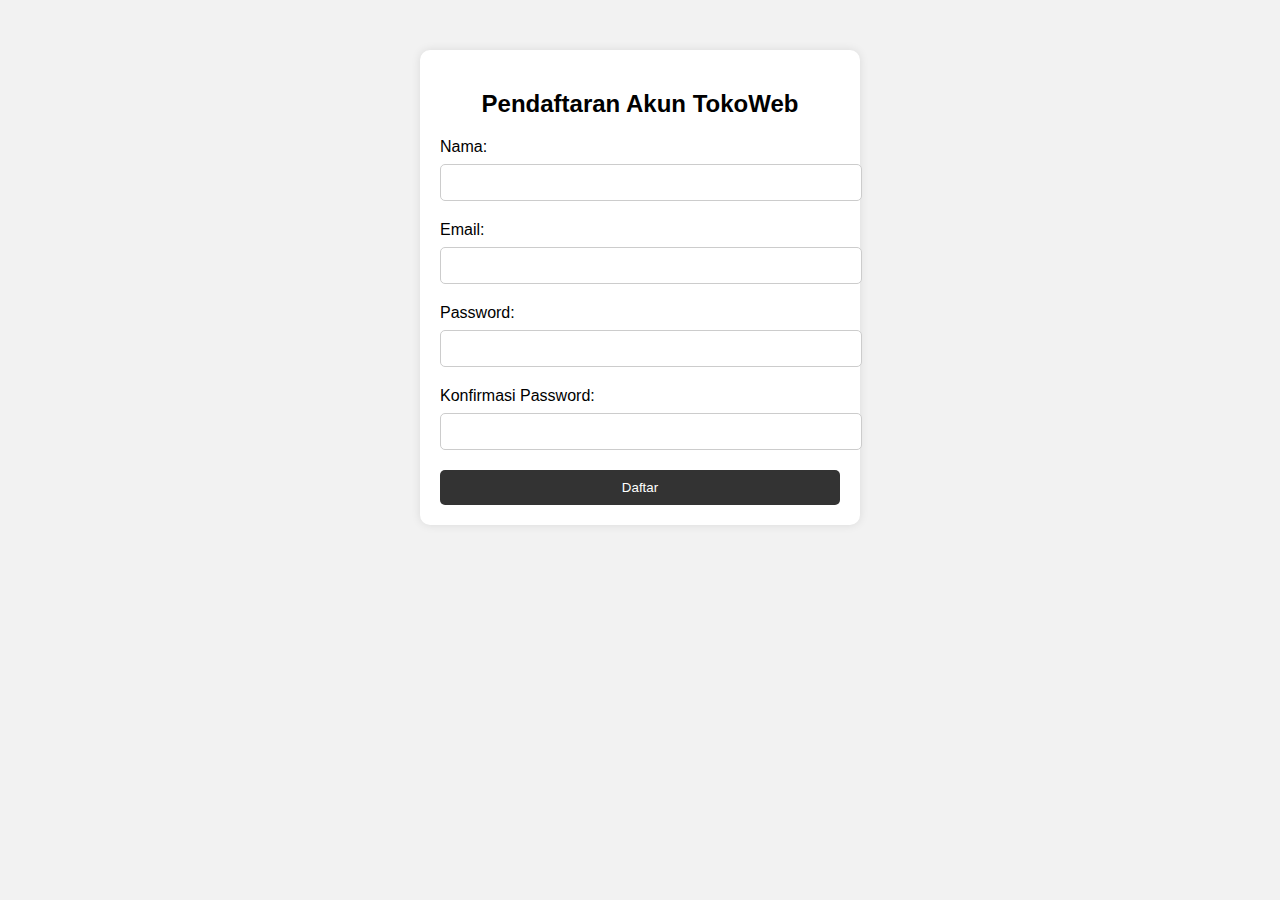
<file: FormPendaftaran/Pendaftaran.html>
<!DOCTYPE html>
<html>
  <head>
    <title>Form Pendaftaran Akun TokoWeb</title>
    <link rel="stylesheet" href="styles.css">
  </head>
  <body>
    <div class="form-container">
      <h2>Pendaftaran Akun TokoWeb</h2>
      <form action="#" method="POST">
        <label for="nama">Nama:</label>
        <input type="text" id="nama" name="nama" required>

        <label for="email">Email:</label>
        <input type="email" id="email" name="email" required>

        <label for="password">Password:</label>
        <input type="password" id="password" name="password" required>

        <label for="konfirmasi_password">Konfirmasi Password:</label>
        <input type="password" id="konfirmasi_password" name="konfirmasi_password" required>

        <button type="submit">Daftar</button>
      </form>
    </div>
  </body>
</html>
</file>
<file: FormPendaftaran/styles.css>
body {
    font-family: Arial, sans-serif;
    background-color: #f2f2f2;
  }
  
.form-container {
    max-width: 400px;
    margin: 50px auto;
    padding: 20px;
    background-color: #fff;
    border-radius: 10px;
    box-shadow: 0 0 10px rgba(0, 0, 0, 0.1);
  }

.form-container h2 {
    text-align: center;
    margin-bottom: 20px;
  }

.form-container label {
    display: block;
    margin-bottom: 8px;
  }

.form-container input[type="text"],
.form-container input[type="email"],
.form-container input[type="password"] {
    width: 100%;
    padding: 10px;
    border: 1px solid #ccc;
    border-radius: 5px;
    margin-bottom: 20px;
  }

.form-container button[type="submit"] {
    display: block;
    width: 100%;
    padding: 10px;
    background-color: #333;
    color: #fff;
    border: none;
    border-radius: 5px;
    cursor: pointer;
  }
  
.form-container button[type="submit"]:hover {
    background-color: #727980;
  }
</file>
